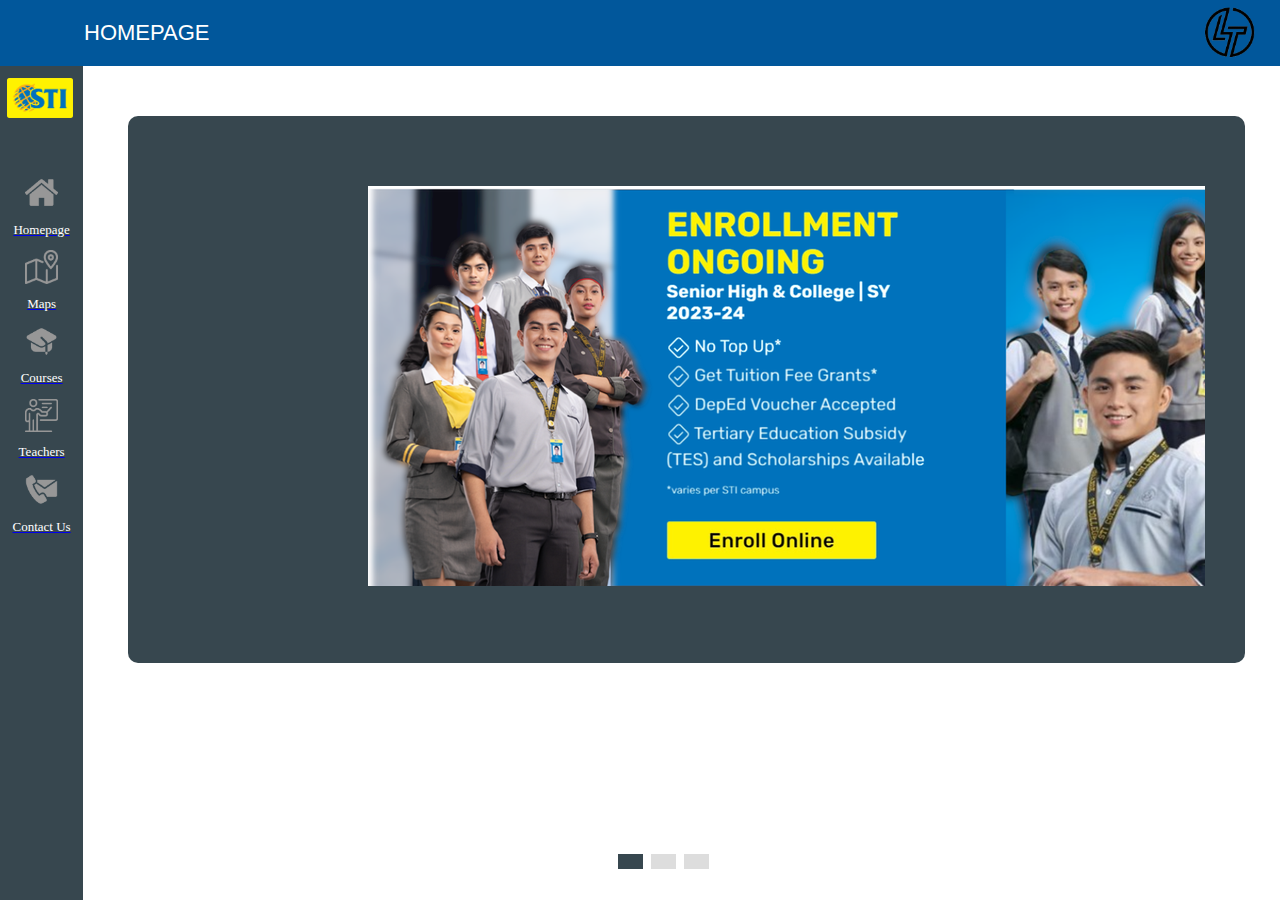
<file: index.html>
<!DOCTYPE html>
<html lang="en">
<head>
    <meta charset="UTF-8">
    <meta name="viewport" content="width=device-width, initial-scale=1.0">
    <link rel="stylesheet" href="styles.css">
    <link rel="stylesheet" href="https://unpkg.com/swiper/swiper-bundle.min.css">
    <script src="https://unpkg.com/swiper/swiper-bundle.min.js"></script>
    <title>Centralized Campus System Sample Product</title>
</head>
<header>
    <div class="sectionTitle">
        <h1>HOMEPAGE</h1>
        <div class="lintech-logo">
            <img src="Logos/Lintech.png" alt="LinTech Logo">
        </div>
    </div>
</header>
<body>
    <div class="sidebar">
        <div class="school-logo">
            <a href="index.html">
                <img src="Logos/school.png" alt="School Logo">
            </a>
        </div>

        <a href="index.html" class="tab-logo">
            <img src="Logos/homepage.png" alt="Homepage">
            <span>Homepage</span>
        </a>
        <a href="maps.html" class="tab-logo">
            <img src="Logos/maps.png" alt="Maps">
            <span>Maps</span>
        </a>
        <a href="courses.html" class="tab-logo">
            <img src="Logos/courses.png" alt="Courses">
            <span>Courses</span>
        </a>
        <a href="teachers.html" class="tab-logo">
            <img src="Logos/teacher.png" alt="Teachers">
            <span>Teachers</span>
        </a>
        <a href="contactUs.html" class="tab-logo">
            <img src="Logos/contactUs.png" alt="Contact Us">
            <span>Contact Us</span>
        </a>
    </div>

    <div class="content">
        <!-- Homepage Tab Content -->
        <div class="tab-content" id="homepage-content">
            <div class="scrolling-box">
                <div class="sub-tabs swiper-container">
                    <div class="swiper-wrapper">
                        <div class="swiper-slide" data-sub-tab="sub-tab1">
                            <img src = "Photos/377322896_266224996288751_2152221283917590623_n.png">
                        </div>
                        <div class="swiper-slide" data-sub-tab="sub-tab2">
                            <img src = "Photos/377148502_268086296043184_3405153829563234601_n.png">
                        </div>
                        <div class="swiper-slide" id="embedded" data-sub-tab="sub-tab3">
                            <img src="Photos/377970099_1997483757281474_8672421259101430590_n.png"
                        </div>
                    </div>
                </div>
                <div class="swiper-pagination"></div>
            </div>
        </div>
    </div>

    <script src="script.js"></script>
</body>
</html>
</file>
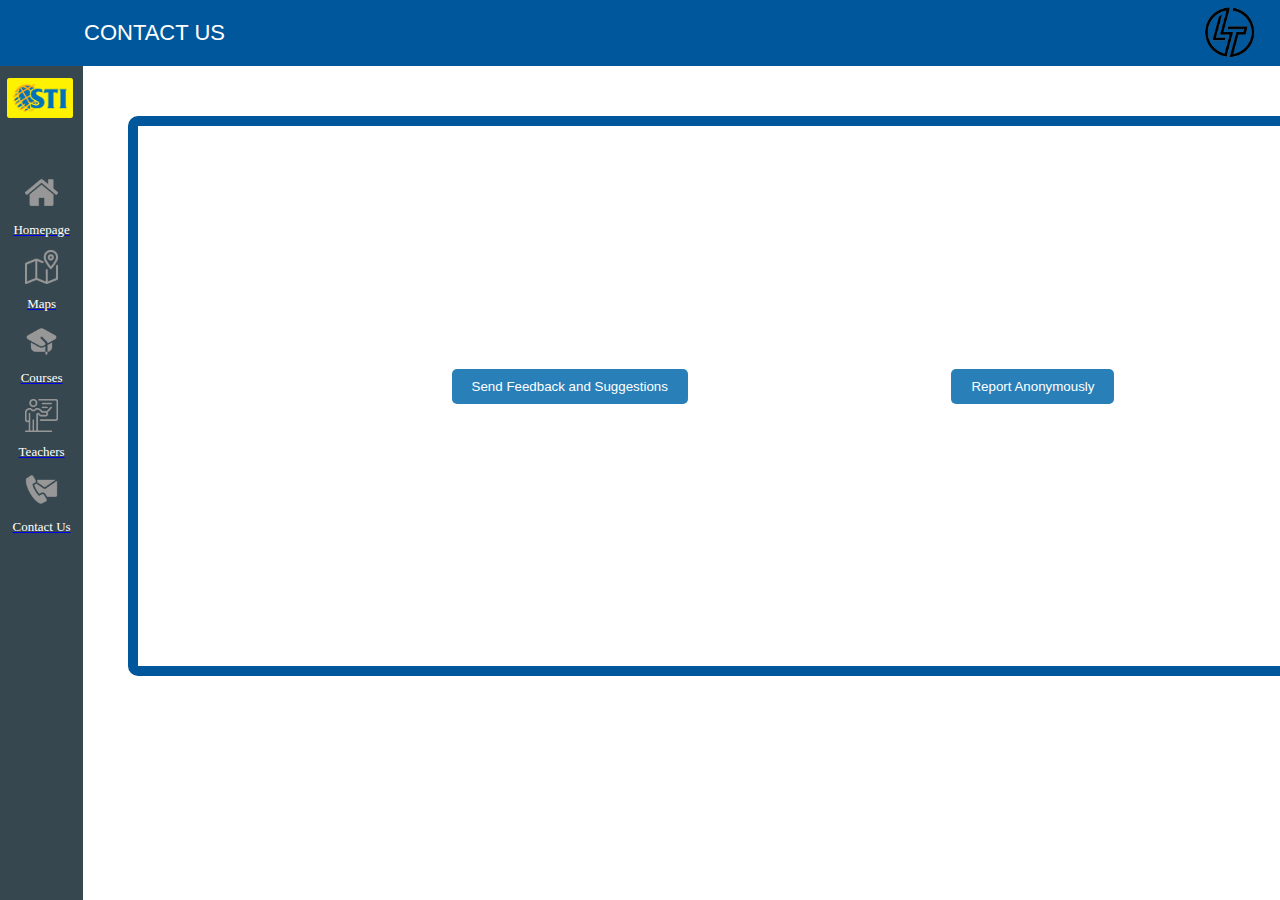
<file: contactUs.html>
<!DOCTYPE html>
<html lang="en">
<head>
    <meta charset="UTF-8">
    <meta name="viewport" content="width=device-width, initial-scale=1.0">
    <title>Centralized Campus System</title>
    <link rel="stylesheet" href="styles.css">
    <script src="script.js"></script>
</head>
<header>
    <div class="sectionTitle">
        <h1>CONTACT US</h1>
        <div class="lintech-logo">
            <img src="Logos/Lintech.png" alt="LinTech Logo">
        </div>
    </div>
</header>
<body>
    <div class="sidebar">
        <div class="school-logo">
            <a href="index.html">
                <img src="Logos/school.png" alt="School Logo">
            </a>
        </div>

        <a href="index.html" class="tab-logo">
            <img src="Logos/homepage.png" alt="Homepage">
            <span>Homepage</span>
        </a>
        <a href="maps.html" class="tab-logo">
            <img src="Logos/maps.png" alt="Maps">
            <span>Maps</span>
        </a>
        <a href="courses.html" class="tab-logo">
            <img src="Logos/courses.png" alt="Courses">
            <span>Courses</span>
        </a>
        <a href="teachers.html" class="tab-logo">
            <img src="Logos/teacher.png" alt="Teachers">
            <span>Teachers</span>
        </a>
        <a href="contactUs.html" class="tab-logo">
            <img src="Logos/contactUs.png" alt="Contact Us">
            <span>Contact Us</span>
        </a>
    </div>

    <div class="content">
        <div class="contact-tab">
            <div id="initialButtons">
                <button onclick="showFeedbackForm()">Send Feedback and Suggestions</button>
                <button onclick="showReportForm()">Report Anonymously</button>
            </div>
            
            <div id="feedbackForm">
                <label for="schoolEmail">School Email:</label>
                <input type="email" id="schoolEmail" required><br>
            
                <label for="feedbackMessage">Feedback Message:</label>
                <textarea id="feedbackMessage" rows="4" required></textarea><br>
            
                <button onclick="sendFeedback()">Send</button>
            </div>
            
            <div id="reportForm">
                <label for="reportType">Report Type:</label>
                <select id="reportType" onchange="checkOtherOption()" required>
                <option value="cheating">Cheating in Exams</option>
                <option value="vandalism">Vandalism</option>
                <option value="tardiness">Tardiness</option>
                <option value="forbidden">Possession of Forbidden Item/s</option>
                <option value="other">Other (please specify)</option>
                </select>
                <br>
            
                <div id="otherOption" style="display: none;">
                <label for="otherReportType">Other Report Type:</label>
                <input type="text" id="otherReportType" placeholder="Type your report type">
                <br>
                </div>
            
                <label for="reportMessage">Report Message:</label>
                <textarea id="reportMessage" rows="4" required></textarea><br>
            
                <button onclick="submitReport()">Submit</button>
            </div>
            
            <div id="confirmationMessage" class="success"></div>
        </div>
    <!-- Other content or footer if needed -->
</body>
</html>
</file>
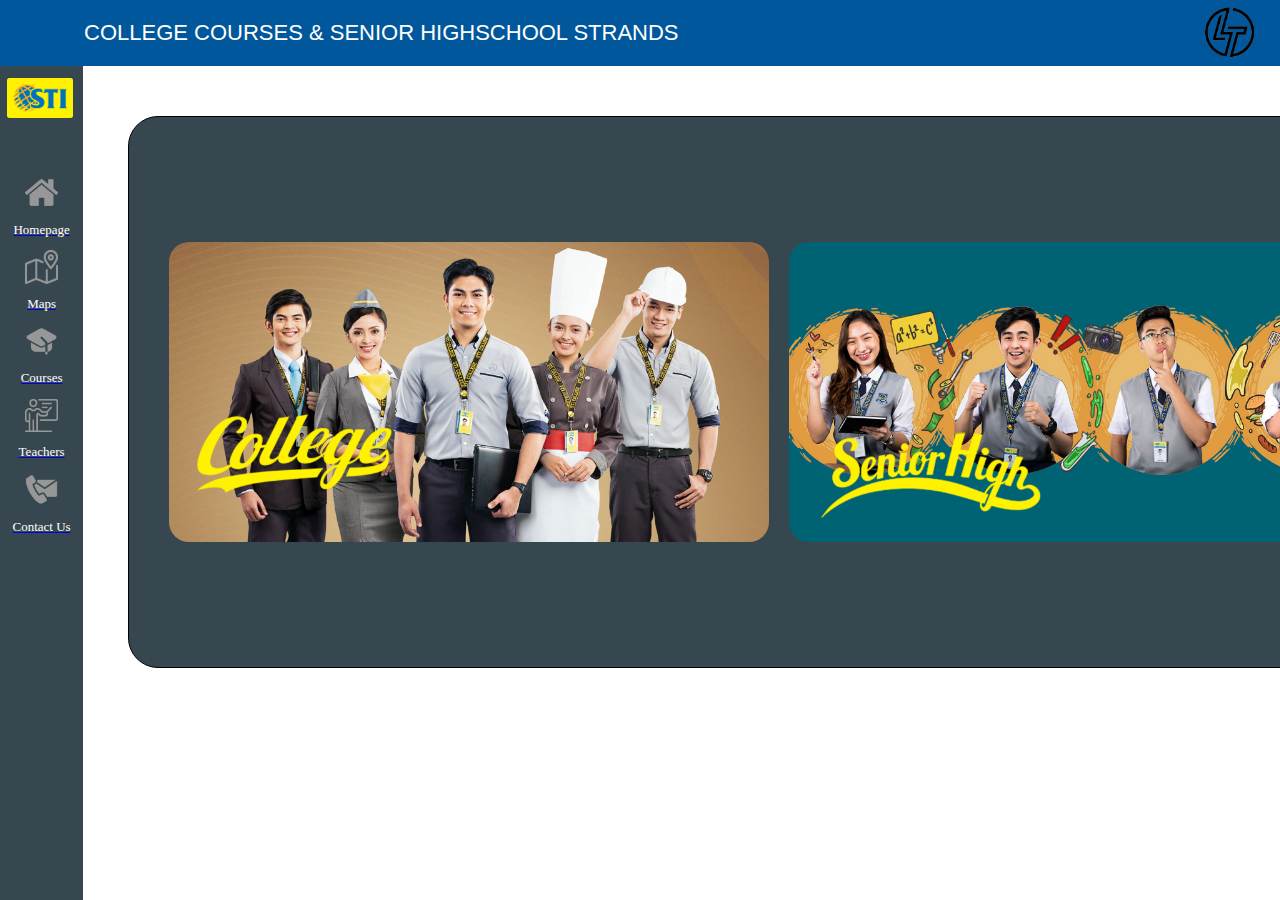
<file: courses.html>
<!DOCTYPE html>
<html lang="en">
<head>
    <meta charset="UTF-8">
    <meta name="viewport" content="width=device-width, initial-scale=1.0">
    <title>Centralized Campus System</title>
    <link rel="stylesheet" href="styles.css">
    <script src="script.js"></script>
</head>
<header>
    <div class="sectionTitle">
        <h1>COLLEGE COURSES & SENIOR HIGHSCHOOL STRANDS</h1>
        <div class="lintech-logo">
            <img src="Logos/Lintech.png" alt="LinTech Logo">
        </div>
    </div>
</header>
<body>
    <div class="sidebar">
        <div class="school-logo">
            <a href="index.html">
                <img src="Logos/school.png" alt="School Logo">
            </a>
        </div>

        <a href="index.html" class="tab-logo">
            <img src="Logos/homepage.png" alt="Homepage">
            <span>Homepage</span>
        </a>
        <a href="maps.html" class="tab-logo">
            <img src="Logos/maps.png" alt="Maps">
            <span>Maps</span>
        </a>
        <a href="courses.html" class="tab-logo">
            <img src="Logos/courses.png" alt="Courses">
            <span>Courses</span>
        </a>
        <a href="teachers.html" class="tab-logo">
            <img src="Logos/teacher.png" alt="Teachers">
            <span>Teachers</span>
        </a>
        <a href="contactUs.html" class="tab-logo">
            <img src="Logos/contactUs.png" alt="Contact Us">
            <span>Contact Us</span>
        </a>
    </div>

    
    <div class="content">
        <!-- Courses Tab Content -->
        <div class="tab-content" id="courses-content">
            <div class="course-box">
                <!--<div class="be-sti">
                    <img src="CoursesImage/Logo_BE_STI.png">
                </div>-->
                <div class="college">
                    <img src="CoursesImage/COLLEGE.jpg" onclick="showInfo('college')">
                </div>
                <div class="strands">
                    <img src="CoursesImage/SENIORHIGH.jpg" onclick="showInfo('strands')">
                </div>
            </div>

            <div class="info-container" id="college-info">
                <h2>College Courses</h2>
                <div class="categories">
                    <div class="category">
                        <p><strong>Information & Communications Technology</strong></p>
                        <ul>
                            <li>BS in Information Technology (BSIT)</li>
                            <li>BS in Information System (BSIS)</li>
                            <li>BS in Computer Science (BSCS)</li>
                            <li>2-yr. Information Technology (IT)</li>
                            <li>2-yr. Associate in Computer Technology (ACT)</li>
                        </ul>
                    </div>
            
                    <div class="category">
                        <p><strong>Business & Management</strong></p>
                        <ul>
                            <li>BS in Business Administration (BSBA)</li>
                            <li>BS in Accountancy (BSA)</li>
                            <li>BS in Accounting Information System (BSAIS)</li>
                            <li>BS in Management Accounting (BSMA)</li>
                            <li>BS in Retail Technology and Consumer Science (BSRTCS)</li>
                            <li>2-yr. Associate in Retail Technology (ART)</li>
                        </ul>
                    </div>
            
                    <div class="category">
                        <p><strong>Hospitality Management</strong></p>
                        <ul>
                            <li>BS in Hospitality Management (BSHM)</li>
                            <li>BS in Culinary Management (BSCM)</li>
                            <li>3-yr. Hotel and Restaurant Administration (HRA)</li>
                            <li>2-yr. Hospitality and Restaurant Services (HRS)</li>
                        </ul>
                    </div>
            
                    <div class="category">
                        <p><strong>Tourism Management</strong></p>
                        <ul>
                            <li>BS in Tourism Management (BSTM)</li>
                            <li>2-yr. Tourism and Events Management (TEM)</li>
                        </ul>
                    </div>
            
                    <div class="category">
                        <p><strong>Engineering</strong></p>
                        <ul>
                            <li>BS in Computer Engineering (BSCpE)</li>
                        </ul>
                    </div>
            
                    <div class="category">
                        <p><strong>Arts & Sciences</strong></p>
                        <ul>
                            <li>Bachelor of Multimedia Arts (BMMA)</li>
                            <li>BA in Communication (BACOMM)</li>
                        </ul>
                    </div>
            
                    <div class="category">
                        <p><strong>Maritime</strong></p>
                        <ul>
                            <li>BS in Marine Transportation (BSMT)</li>
                            <li>BS in Marine Engineering (BSMarE)</li>
                            <li>BS in Naval Architecture and Marine Engineering (BSNAME)</li>
                        </ul>
                    </div>
                </div>
            
                <button onclick="hideInfo('college')">Close</button>
            </div>
            
            <div class="info-container" id="strands-info">
                <h2>Senior High School Strands</h2>
                <div class="categories">
                    <div class="category1">
                        <p><strong>Academic Track</strong></p>
                        <ul>
                            <li>Science, Technology, Engineering, and Mathematics (STEM)</li>
                            <li>Humanities and Social Sciences (HUMMS)</li>
                            <li>General Academic Strand (GAS)</li>
                            <li>Accountancy, Business, and Management (ABM)</li>
                        </ul>
                    </div>
            
                    <div class="category1">
                        <p><strong>Technical-Vocational-Livelihood Track</strong></p>
                        <h5>ICT | INFORMATION & COMMUNICATIONS TECHNOLOGY</h5>
                        <ul>
                            <li>IT in Mobile App and Web Development</li>
                            <li>Digital Arts</li>
                            <li>Computer and Communications Technology</li>
                        </ul>
                        <h5>IA | INDUSTRIAL ARTS</h5>
                        <ul>
                            <li>Consumer Electronics</li>
                        </ul>
                        <h5>HE | HOME ECONOMICS</h5>
                        <ul>
                            <li>Culinary Arts</li>
                            <li>Restaurant and Cafe Operations</li>
                            <li>Tourism Operations</li>
                        </ul>
                    </div>
                </div>
                <button onclick="hideInfo('strands')">CLOSE</button>
            </div>
        </div>
    </div>
    <!-- Other content or footer if needed -->
</body>
</html>
</file>
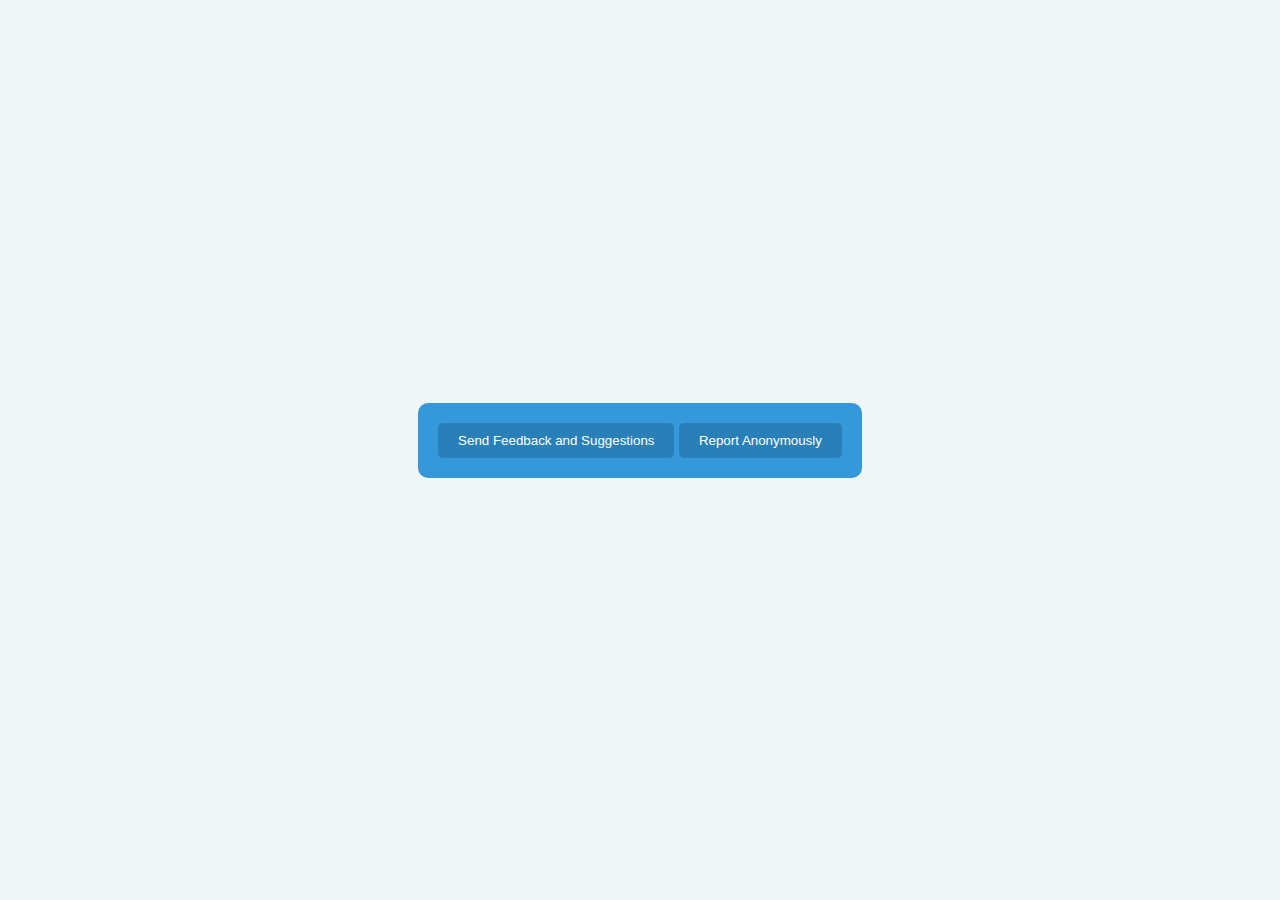
<file: FormContactFieldsenSelec.html>
<!DOCTYPE html>
<html lang="en">
<head>
  <meta charset="UTF-8">
  <meta name="viewport" content="width=device-width, initial-scale=1.0">
  <title>Feedback and Report</title>
  <style>
    body {
      display: flex;
      justify-content: center;
      align-items: center;
      flex-direction: column;
      height: 100vh;
      margin: 0;
      background-color: #f0f5f5;
      font-family: Arial, sans-serif;
    }

    #initialButtons, #feedbackForm, #reportForm, #confirmationMessage {
      text-align: center;
      background-color: #3498db;
      padding: 20px;
      border-radius: 10px;
      margin-bottom: 20px;
    }

    #feedbackForm, #reportForm {
      display: none;
    }

    #confirmationMessage {
      display: none;
      color: #fff;
    }

    label {
      display: block;
      margin-bottom: 8px;
      color: #fff;
    }

    input, textarea, select {
      width: 100%;
      padding: 8px;
      margin-bottom: 16px;
      box-sizing: border-box;
    }

    button {
      background-color: #2980b9;
      color: #fff;
      padding: 10px 20px;
      border: none;
      border-radius: 5px;
      cursor: pointer;
    }

    button:hover {
      background-color: #1a5276;
    }

    .success {
      color: #2ecc71;
    }
  </style>
</head>
<body>

<div id="initialButtons">
  <button onclick="showFeedbackForm()">Send Feedback and Suggestions</button>
  <button onclick="showReportForm()">Report Anonymously</button>
</div>

<div id="feedbackForm">
  <label for="schoolEmail">School Email:</label>
  <input type="email" id="schoolEmail" required><br>

  <label for="feedbackMessage">Feedback Message:</label>
  <textarea id="feedbackMessage" rows="4" required></textarea><br>

  <button onclick="sendFeedback()">Send</button>
</div>

<div id="reportForm">
  <label for="reportType">Report Type:</label>
  <select id="reportType" onchange="checkOtherOption()" required>
    <option value="cheating">Cheating in Exams</option>
    <option value="vandalism">Vandalism</option>
    <option value="tardiness">Tardiness</option>
	<option value="forbidden">Possession of Forbidden Item/s</option>
    <option value="other">Other (please specify)</option>
  </select>
  <br>

  <div id="otherOption" style="display: none;">
    <label for="otherReportType">Other Report Type:</label>
    <input type="text" id="otherReportType" placeholder="Type your report type">
    <br>
  </div>

  <label for="reportMessage">Report Message:</label>
  <textarea id="reportMessage" rows="4" required></textarea><br>

  <button onclick="submitReport()">Submit</button>
</div>

<div id="confirmationMessage" class="success"></div>

<script>
  function showFeedbackForm() {
    document.getElementById('initialButtons').style.display = 'none';
    document.getElementById('feedbackForm').style.display = 'block';
    document.getElementById('confirmationMessage').style.display = 'none';
  }

  function showReportForm() {
    document.getElementById('initialButtons').style.display = 'none';
    document.getElementById('reportForm').style.display = 'block';
    document.getElementById('confirmationMessage').style.display = 'none';
  }

  function sendFeedback() {
    if (validateFeedbackForm()) {
      showConfirmationMessage('Thanks for giving feedback!');
      showInitialButtons();
      resetForm('feedbackForm');
    }
  }

  function submitReport() {
    if (validateReportForm()) {
      showConfirmationMessage('Thanks for submitting a report!');
      showInitialButtons();
      resetForm('reportForm');
    }
  }

  function validateFeedbackForm() {
    var email = document.getElementById('schoolEmail').value;
    var message = document.getElementById('feedbackMessage').value;

    if (!email || !message) {
      alert('Please fill in all fields.');
      return false;
    }

    return true;
  }

  function validateReportForm() {
    var reportType = document.getElementById('reportType').value;
    var message = document.getElementById('reportMessage').value;

    if (reportType === 'other') {
      var otherReportType = document.getElementById('otherReportType').value;
      if (!otherReportType || !message) {
        alert('Please fill in all fields.');
        return false;
      }
    } else {
      if (!reportType || !message) {
        alert('Please fill in all fields.');
        return false;
      }
    }

    return true;
  }

  function showConfirmationMessage(message) {
    var confirmationMessage = document.getElementById('confirmationMessage');
    confirmationMessage.innerHTML = message;
    confirmationMessage.style.display = 'block';
    setTimeout(function () {
      confirmationMessage.style.display = 'none';
    }, 2000);
  }

  function showInitialButtons() {
    document.getElementById('initialButtons').style.display = 'flex';
    document.getElementById('feedbackForm').style.display = 'none';
    document.getElementById('reportForm').style.display = 'none';
  }

  function resetForm(formId) {
    var form = document.getElementById(formId);
    form.clear();
  }

  function checkOtherOption() {
    var reportTypeDropdown = document.getElementById('reportType');
    var otherOptionDiv = document.getElementById('otherOption');
    var otherReportTypeInput = document.getElementById('otherReportType');

    if (reportTypeDropdown.value == 'other') {
      otherOptionDiv.style.display = 'block';
      otherReportTypeInput.setAttribute('required', 'required');
    } else {
      otherOptionDiv.style.display = 'none';
      otherReportTypeInput.removeAttribute('required');
    }
  }
</script>

</body>
</html>
</file>
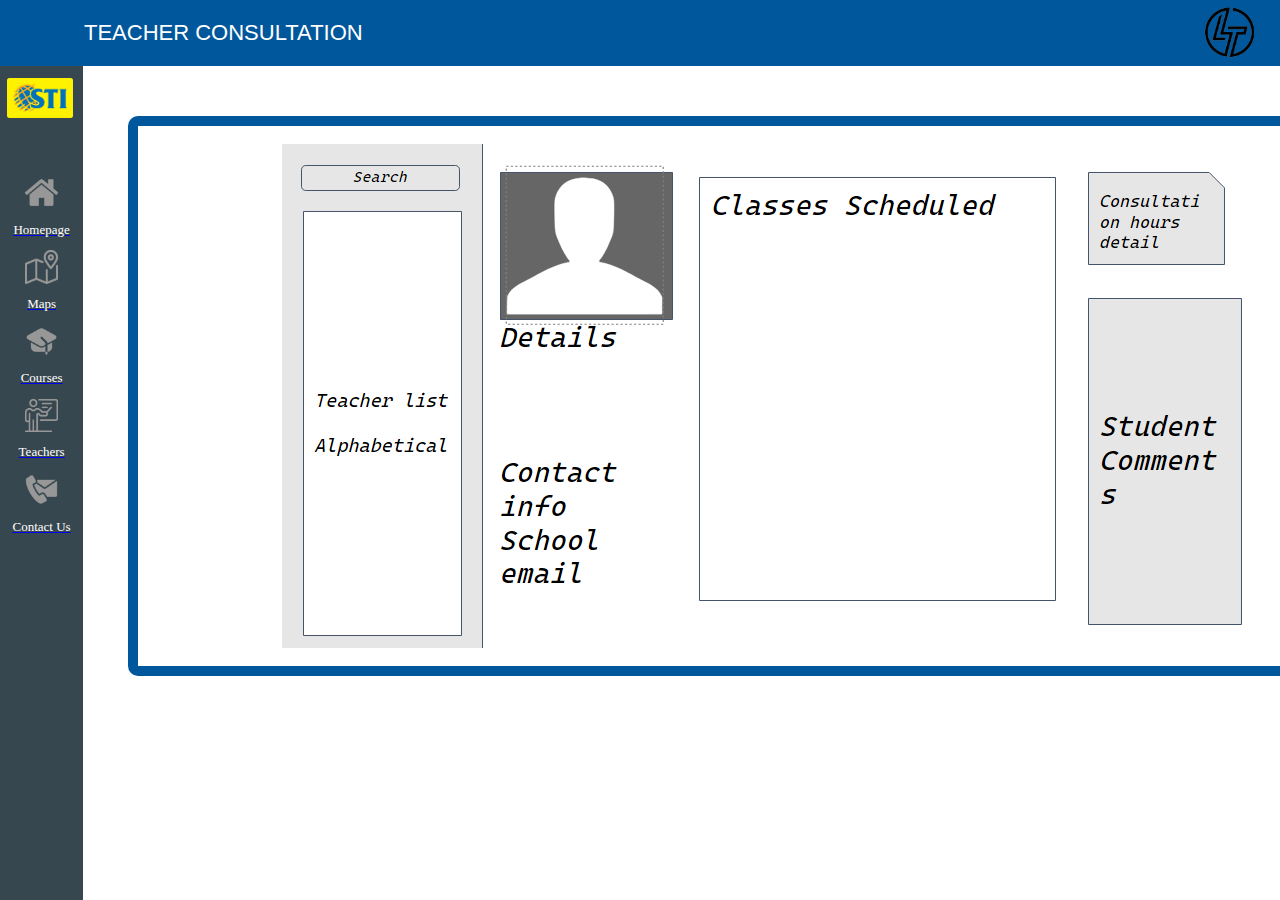
<file: teachers.html>
<!DOCTYPE html>
<html lang="en">
<head>
    <meta charset="UTF-8">
    <meta name="viewport" content="width=device-width, initial-scale=1.0">
    <title>Centralized Campus System</title>
    <link rel="stylesheet" href="styles.css">
    <script src="script.js"></script>
</head>
<header>
    <div class="sectionTitle">
        <h1>TEACHER CONSULTATION</h1>
        <div class="lintech-logo">
            <img src="Logos/Lintech.png" alt="LinTech Logo">
        </div>
    </div>
</header>
<body>
    <div class="sidebar">
        <div class="school-logo">
            <a href="index.html">
                <img src="Logos/school.png" alt="School Logo">
            </a>
        </div>

        <a href="index.html" class="tab-logo">
            <img src="Logos/homepage.png" alt="Homepage">
            <span>Homepage</span>
        </a>
        <a href="maps.html" class="tab-logo">
            <img src="Logos/maps.png" alt="Maps">
            <span>Maps</span>
        </a>
        <a href="courses.html" class="tab-logo">
            <img src="Logos/courses.png" alt="Courses">
            <span>Courses</span>
        </a>
        <a href="teachers.html" class="tab-logo">
            <img src="Logos/teacher.png" alt="Teachers">
            <span>Teachers</span>
        </a>
        <a href="contactUs.html" class="tab-logo">
            <img src="Logos/contactUs.png" alt="Contact Us">
            <span>Contact Us</span>
        </a>
    </div>

    
    <div class="content">
        <!-- Teacher Tab Content -->
        <div class="tab-content" id="teachers-content">
            <div class="teacher-box">
                <img src="Photos/TANGINAHIRAP.png">
            </div>
        </div>
    </div>
    <!-- Other content or footer if needed -->
</body>
</html>
</file>
<file: styles.css>
/*FOR ALL THE HTML */


body{
    display: block;
    margin: 0;
}

/* HOMEPAGE */

div.sectionTitle h1{
    width: 100%;
    background-color: rgb(1, 87, 155);
    padding:  20px;
    margin: 0;
    flex:1;
    text-indent: 5%;
    color: #fff;
    font-size: 22px;
    font-weight: 400;
    font-family: RobotoLightNew, Helvetica, Arial, sans-serif;
}

header {
    position: relative;
}

.lintech-logo {
    position: absolute;
    top: 0;
    right: 0;
}

.lintech-logo img {
    width: 60px; 
    height: auto;
    margin-right: 20px;
    margin-top: 5px;
}

/* Basic styling for the sidebar */
.sidebar {
    width: 6.5%; 
    background-color: #37474F;
    position:fixed;
    margin: 0;
    left:0;
    height: 100%;
    display: flex;
    flex-direction: column;
    align-items: center;
    justify-content: flex-start;
}

/* Style for the school logo */
.school-logo img {
    width: 80%; 
    height: auto;
    margin-top: 15%;
    margin-left: 8%;
    margin-bottom: 50%;
}

.tab-logo {
    display: flex;
    flex-direction: column;
    align-items: center;
}

/* Style for tab logos */
.tab-logo img {
    width: 40%; 
    height: auto; 
    margin: 15%;
}

.tab-logo span {
    font-size: 13px; 
    color: white;
}

/* Styling for the content area */
.content {
    margin-left: 10%; 
    padding: 0;
}

/* Style for the scrolling box */
.scrolling-box {
    width: 90%; 
    height: auto;
    white-space: normal;
    border-radius: 10px;
    margin-top: 50px;
    padding: 40px;
    background-color: #37474F;
}


@keyframes scrollText {
    0% {
        transform: translateX(100%);
    }
    100% {
        transform: translateX(-100%);
    }
}

/* Style for individual sub-tabs */
.swiper-slide {
    max-width: 100%;
    height: auto;
    padding: 30px;
    flex-shrink: 0;
    padding-left: 200px;
}

#embedded{
    max-width: 90%;
    height: auto;
    flex-shrink: 0;
    padding-left: 100px;
    object-fit: none;
    object-fit: scale-down;
}


/* Style for the sub-tab content container */
.sub-tabs {
    width: 100%;
    height: auto;
    overflow: hidden;
    display: flex;
    flex-direction: column; 
}

/* Style for the pagination dots (bottom) */
.swiper-pagination {
    display: flex;
    justify-content: center;
    margin: 3px;
    padding: 20px;

    
}

.swiper-pagination .swiper-pagination-bullet {
    width: 25px; 
    height: 15px; 
    background: #555;
    border-radius: 0; 
    margin: 0 5px;
    cursor: pointer;
}

.swiper-pagination .swiper-pagination-bullet-active {
    background: #37474F; 
}






/* MAP */

.search-bar {
    width: 150px; 
    height: auto;
    padding: 10px 20px;
    font-size: 16px; 
    border: 1px solid #ccc;
    border-radius: 10px;
}

.building-buttons {
    display: flex;
    flex-direction: column; 
    padding: 20px;
}

.building-button {
    width: 150px;
    height: auto;
    padding: 10px 20px; 
    margin: 20px 0; 
    text-align: center;
    background: white;
    border: 1px solid black;
    color: black;
    font-weight: bold;
    cursor: pointer;
    border-radius: 10px;
}

.building-button:hover {
    background-color:#37474F;
    color: white;
}

.building-button.active {
    background-color: #37474F;
    color: white;
}

#no-building-message {
    display: block;
    color: #888;
    font-size: 18px;
    text-align: center;
}

.building-border {
    width: 1200px; 
    height: 460px; 
    border: 10px solid rgb(1, 87, 155);
    border-radius: 10px;
    white-space: nowrap;
    margin-top: 50px;
    padding: 40px;
    background-color: whitesmoke;
    position: relative;
}

.schedule-container {
    width: 200px;
    height: 450px;
    position: absolute;
    top:50px;
    right:40px;
    border: 1px solid black;
    background-color: white;
    border-radius: 10px 50px 0px 0px;
}

.schedule-placeholder {
    font-size: 18px;
    color: #888;
    text-align: center;
}

.blueprints {
    overflow: hidden;
}

.blueprints,
.blueprints * {
    box-sizing: border-box;
}

.blueprints {
    position: absolute;
    width: 700px;
    height: 450px;
    top: 50%;
    left: 50%;
    display: flex;
    align-items: center;
    justify-content: center;
    transform: translate(-50%, -50%);
    background: rgb(255, 255, 255);
    border-radius: 24px;
    border: 1px solid black;
    text-align: center;
    padding: 20px;
}

.floors-print {
    width: 100%; 
    height: 100%; 
    overflow: hidden; 
    position: relative; 
}

.floors-print img {
    width: 100%; 
    height: auto; 
    display: block; 
    position: absolute; 
    top: 50%; 
    left: 50%; 
    transform: translate(-50%, -50%); 
}


/*COURSES */


.course-box {
    width: 1220px; 
    height: 470px; 
    border: 1px solid black;
    border-radius: 30px;
    white-space: nowrap;
    margin-top: 50px;
    padding: 40px;
    background-color: #37474F;
    display: flex;
    justify-content: center;
    align-items: center;
}

.course-box .college, 
.course-box .strands{
    flex: 1; 
    margin: 0 10px;
}

.course-box .college img, .course-box .strands img{
    max-width: 600px;
    height: auto;
    display: block;
    margin: auto;
    transition: 1s ease;
    border-radius: 20px;
    cursor: pointer;
}

/* .course.box .be-sti{} */

.course-box .college img:hover, 
.course-box .strands img:hover {
    -webkit-transform: scale(1.2);
    -ms-transform: scale(1.2);
    transform: scale(1.2);
    transition: 1s ease;
}

.info-container {
    display: none;
    position: fixed;
    max-height: calc(100% - 80px);
    overflow-y: auto;
    top: 50%;
    left: 50%;
    transform: translate(-50%, -50%);
    padding: 20px;
    background-color: #fff;
    border: 1px solid #ccc;
    border-radius: 10px;
    z-index: 1000;
}

.info-container button {
    margin-top: 10px;
    background-color:#1a5276;
}

.info-container button:hover{
    color: white;
    background-color: #37474F;
}

.categories {
    display: flex;
    flex-wrap: wrap;
    justify-content: space-between;
}


.category {
    flex: 0 0 30%; /* Adjust the width as needed */
    margin-bottom: 20px;
    border: 1px solid black;
    border-radius: 10px;
}

.category1 {
    flex: 0 0 45%; /* Adjust the width as needed */
    margin-bottom: 20px;
    border: 1px solid black;
    border-radius: 10px;
}

.category p{
    text-align: center;
}

.category1 p,h5{
    
    text-align: center;
}


/*TEACHERS*/

.teacher-box {
    width: 1210px; 
    height: 460px; 
    border: 10px solid rgb(1, 87, 155);
    border-radius: 10px;
    white-space: nowrap;
    margin-top: 50px;
    padding: 40px;
    background-color: white;
    display: flex;
    justify-content: center;
    align-items: center;
}



/*CONTACTS*/

.contact-tab{
    width: 1210px; 
    height: 460px; 
    border: 10px solid rgb(1, 87, 155);
    border-radius: 10px;
    white-space: nowrap;
    margin-top: 50px;
    padding: 40px;
    background-color: white;
    display: flex;
    justify-content: center;
    align-items: center;
    flex-direction: column;
    font-family: Arial, sans-serif;
}

#initialButtons, #feedbackForm, #reportForm, #confirmationMessage {
    width: 1190px; 
    height: auto; 
    padding: 50px;
    border-radius: 10px;
    margin-bottom: 20px;
    display: flex;
    justify-content: space-evenly;
    flex-wrap: wrap;
    
}

  #feedbackForm, #reportForm {
    display: none;
    width: 1140px;
    height: auto;
    border: 1px solid black;
  }

  #confirmationMessage {
    display: none;
    color: #37474F;
  }

  label {
    display: block;
    margin-bottom: 8px;
    
    color: black;
  }

  input, textarea, select {
    width: 100%;
    padding: 8px;
    margin-bottom: 16px;
    box-sizing: border-box;
  }

  button {
    color:white;
    background-color: #2980b9;
    padding: 10px 20px;
    border: none;
    border-radius: 5px;
    cursor: pointer;
  }

  button:hover {
    color: white;
    background-color: #1a5276;
  }

  .success {
    color: #2ecc71;
  }




@media screen and (max-width: 600px) {
    .content {
        margin-left: 5%;
    }

    .scrolling-box {
        width: 100%;
    }

}

@media screen and (min-width: 601px) and (max-width: 1024px) {
    .content {
        margin-left: 8%;
    }

    .scrolling-box {
        width: 80%;
    }

    /* Add more styles as needed */
}
</file>
